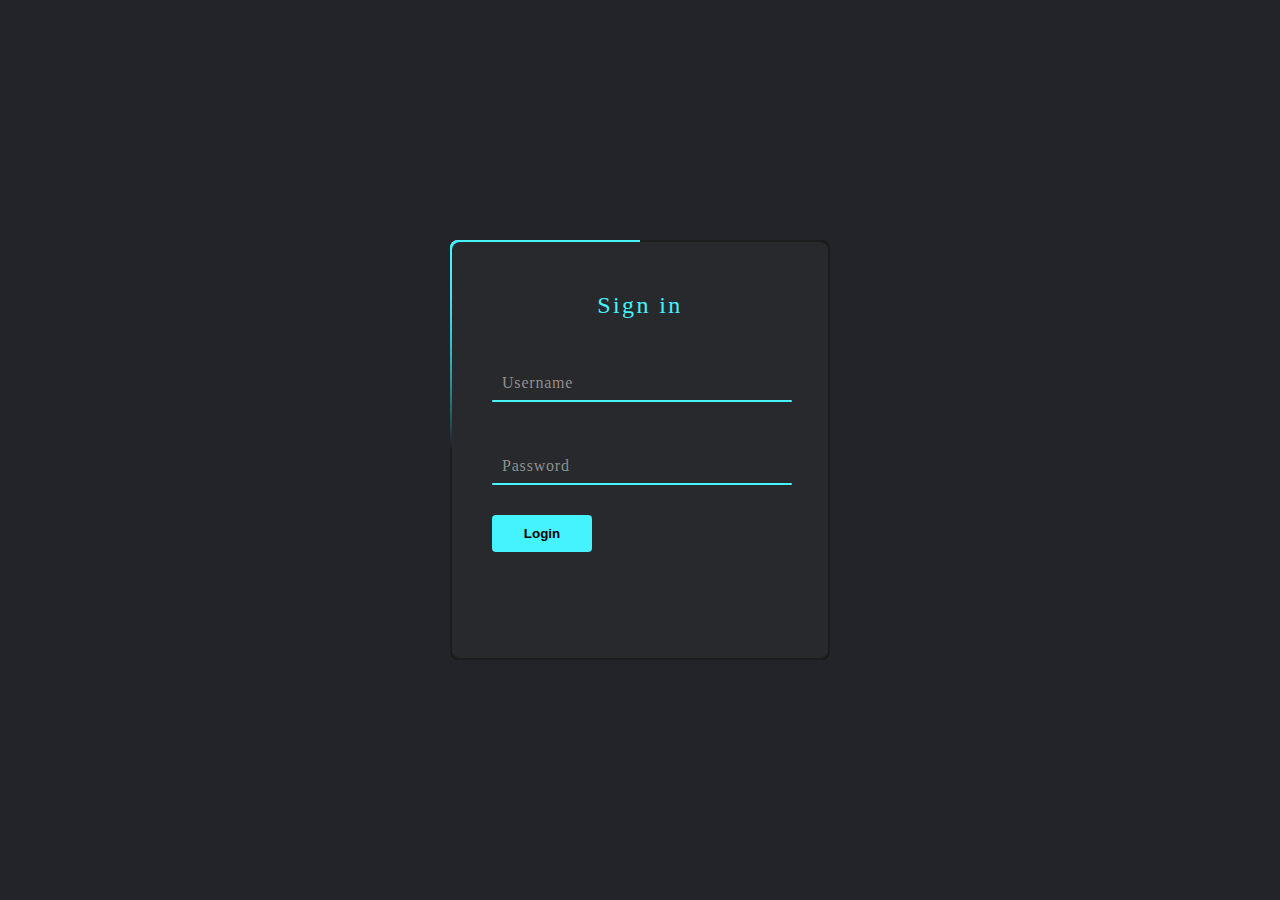
<file: index.html>
<!DOCTYPE html>
<html lang="en">
  <head>
    <meta charset="UTF-8" />
    <meta http-equiv="X-UA-Compatible" content="IE=edge" />
    <meta name="viewport" content="width=device-width, initial-scale=1.0" />
    <title>Document</title>
    <link rel="stylesheet" href="style.css" />
  </head>
  <body>
    <div class="box">
      <div class="form">
        <h2>Sign in</h2>
        <div class="inputbox">
          <input type="text" required="required" />
          <span>Username</span>
          <i></i>
        </div>
        <div class="inputbox">
          <input type="Password" required="required" />
          <span>Password</span>
          <i></i>
        </div>
        <div class="links">
          <a href="Forget Password"></a>
          <a href="Sign up"></a>
        </div>
        <input type="Submit" value="Login" />
      </div>
    </div>
  </body>
</html>
</file>
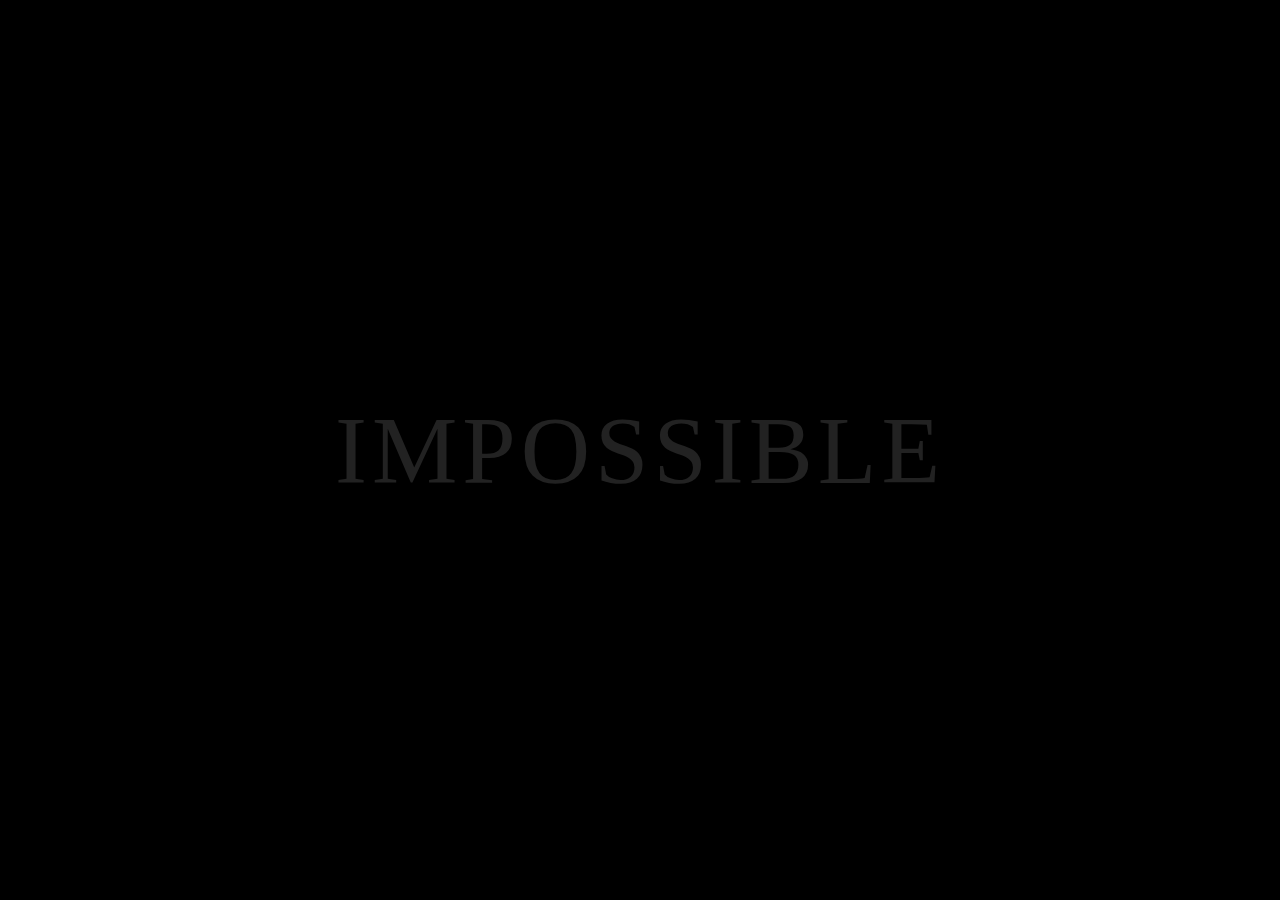
<file: glow/index.html>
<!DOCTYPE html>
<html lang="en">
  <head>
    <meta charset="UTF-8" />
    <meta http-equiv="X-UA-Compatible" content="IE=edge" />
    <meta name="viewport" content="width=device-width, initial-scale=1.0" />
    <title>Document</title>
    <link rel="stylesheet" href="style.css" />
  </head>
  <body>
    <h2><span>I</span>M<span>POSSIBLE</span></h2>
  </body>
</html>
</file>
<file: style.css>
* {
  margin: 0;
  padding: 0;
  box-sizing: border-box;
}

body {
  display: flex;
  justify-content: center;
  align-items: center;
  min-height: 100vh;
  background: #23242a;
}

.box {
  position: relative;
  width: 380px;
  height: 420px;
  background: #1c1c1c;
  border-radius: 8px;
  overflow: hidden;
}

.box::before {
  content: "";
  position: absolute;
  top: -50%;
  left: -50%;
  width: 380px;
  height: 420px;
  background: linear-gradient(0deg, transparent, #45f3ff, #45f3ff);
  animation: Tariqul 4s linear infinite;
  transform-origin: bottom right;
}

.box::before {
  content: "";
  position: absolute;
  top: -50%;
  left: -50%;
  width: 380px;
  height: 420px;
  background: linear-gradient(0deg, transparent, #45f3ff, #45f3ff);
  animation: Tariqul 4s linear infinite;
  transform-origin: bottom right;
}

.box::after {
  content: "";
  position: absolute;
  top: -50%;
  left: -50%;
  width: 380px;
  height: 420px;
  background: linear-gradient(0deg, transparent, #45f3ff, #45f3ff);
  animation: Tariqul 4s linear infinite;
  transform-origin: bottom right;
  animation-delay: 2s;
}

@keyframes Tariqul {
  0% {
    transform: rotate(0deg);
  }
  100% {
    transform: rotate(360deg);
  }
}

.form {
  position: absolute;
  inset: 2px;
  border-radius: 8px;
  background: #28292d;
  z-index: 10;
  padding: 50px 40px;
  display: flex;
  flex-direction: column;
  z-index: 3;
}
.form h2 {
  color: #45f3ff;
  font-weight: 500;
  text-align: center;
  letter-spacing: 0.1em;
}

.inputbox {
  position: relative;
  width: 300px;
  margin-top: 35px;
}
.inputbox input {
  position: relative;
  width: 100%;
  padding: 20px 10px 10px;
  background: transparent;
  border: none;
  outline: none;
  color: #23242a;
  font-size: 1em;
  letter-spacing: -0.05em;
  z-index: 5;
}
.inputbox span {
  position: absolute;
  left: 0;
  padding: 20px 10px 10px;
  font-size: 1em;
  color: #8f8f8f;
  pointer-events: none;
  letter-spacing: 0.05em;
  transition: 0.5s;
}
.inputbox input:valid ~ span,
.inputbox input:focus ~ span {
  color: cyan;
  transform: translateX(-10px) translateY(-34px);
  font-size: 0.75em;
}

.inputbox i {
  position: absolute;
  left: 0;
  bottom: 0;
  width: 100%;
  height: 2px;
  background: #45f3ff;
  border-radius: 4px;
  transition: 0.5s;
  pointer-events: none;
  z-index: 3;
}

.inputbox input:valid ~ i,
.inputbox input:focus ~ i {
  height: 44px;
}
.links {
  display: flex;
  justify-content: space-between;
}
.links a {
  margin: 10px 0;
  font-size: 0.75em;
  color: #8f8f8f;
  text-decoration: none;
}
.links a:hover,
.links a:nth-child(2) {
  color: #45f3ff;
}
input[type="submit"] {
  border: none;
  outline: none;
  background: #45f3ff;
  padding: 11px 25px;
  width: 100px;
  margin-top: 10px;
  border-radius: 4px;
  font-weight: 600;
  cursor: pointer;
}
</file>
<file: glow/style.css>
* {
  margin: 0;
  padding: 0;
  box-sizing: border-box;
}
body {
  display: flex;
  justify-content: center;
  align-items: center;
  min-height: 100vh;
  background: #000;
}

h2 {
  font-size: 6em;
  font-weight: 500;
  color: #222;
  letter-spacing: 5px;
  cursor: pointer;
}
h2 span {
  transition: 0.5s;
}

h2:hover span:nth-child(1) {
  margin-right: 10px;
}

h2:hover span:nth-child(1)::after {
  content: "'";
}

h2:hover span:nth-child(2) {
  margin-left: 10px;
}

h2:hover span {
  color: #fff;
  text-shadow: 0 0 10px #fff, 0 0 20px #fff, 0 0 40px #fff, 0 0 80px #fff,
    0 0 120px #fff, 0 0 160px #fff;
}
</file>
